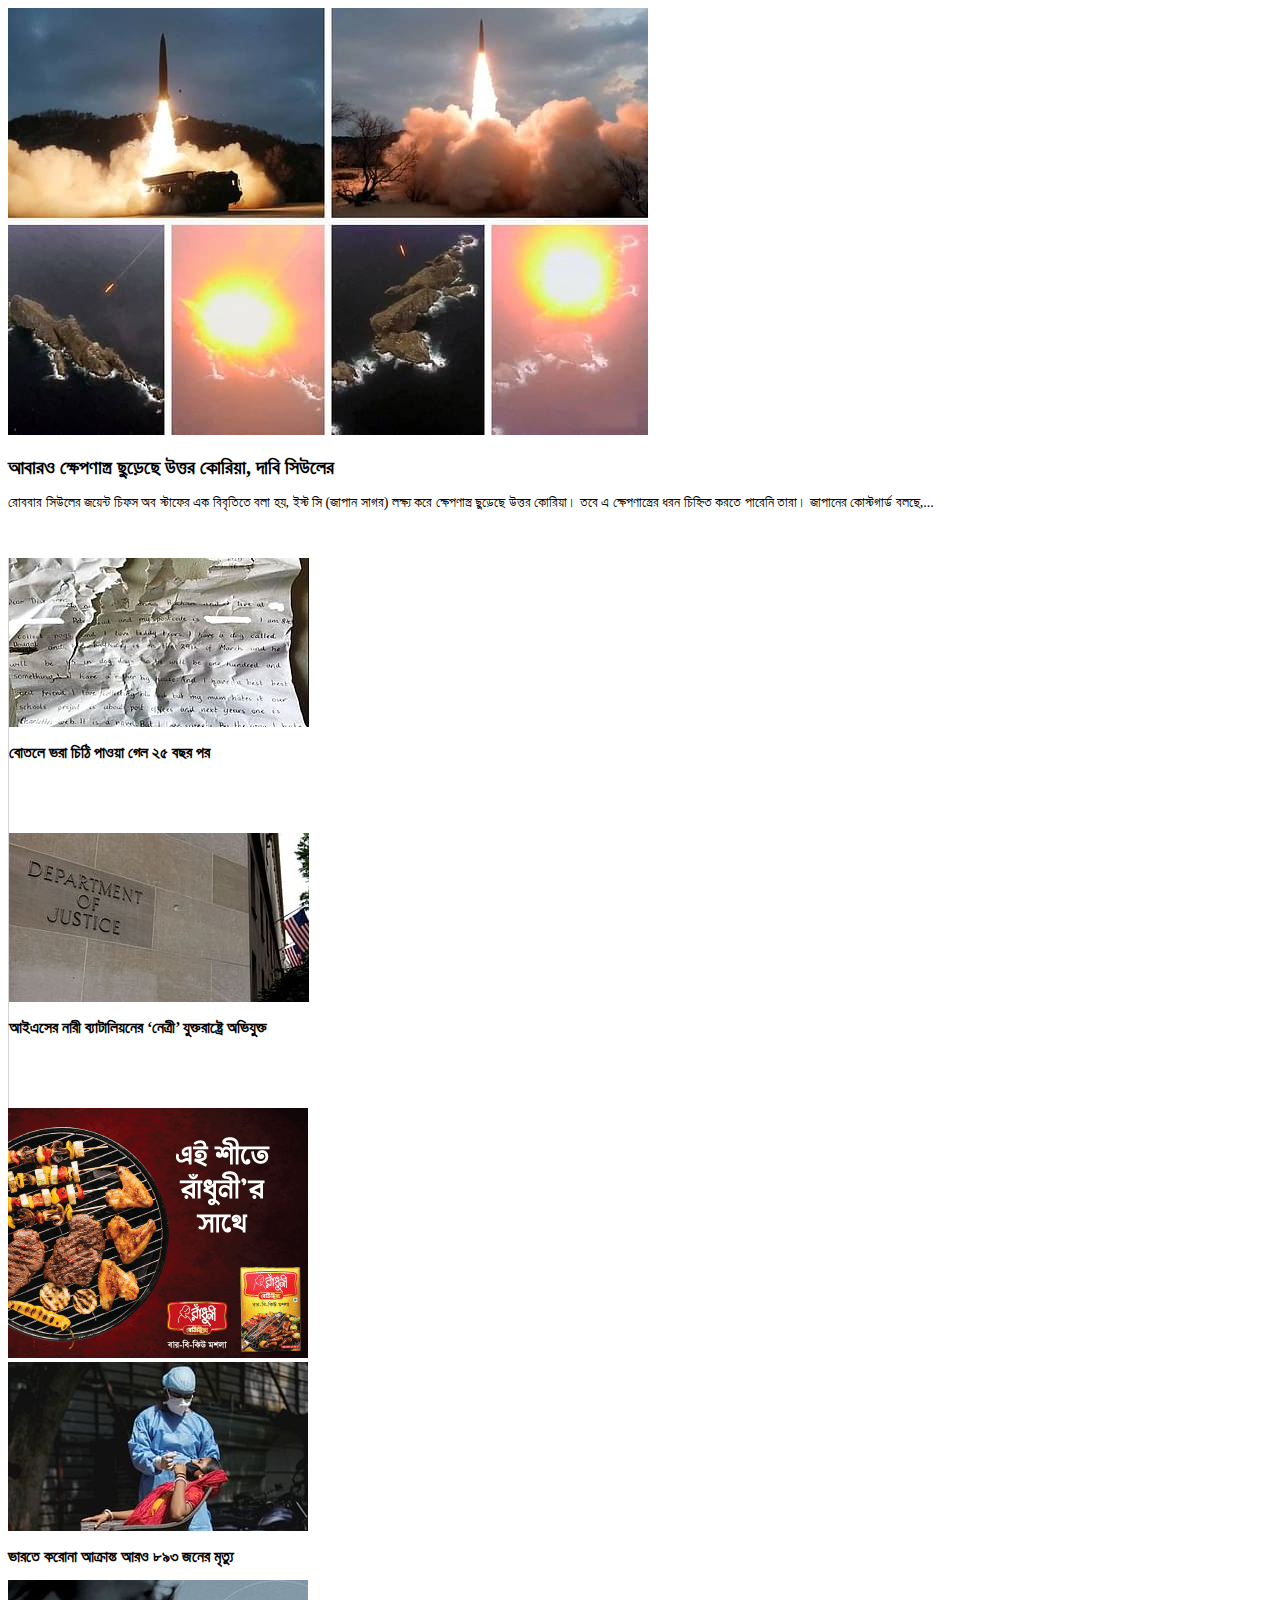
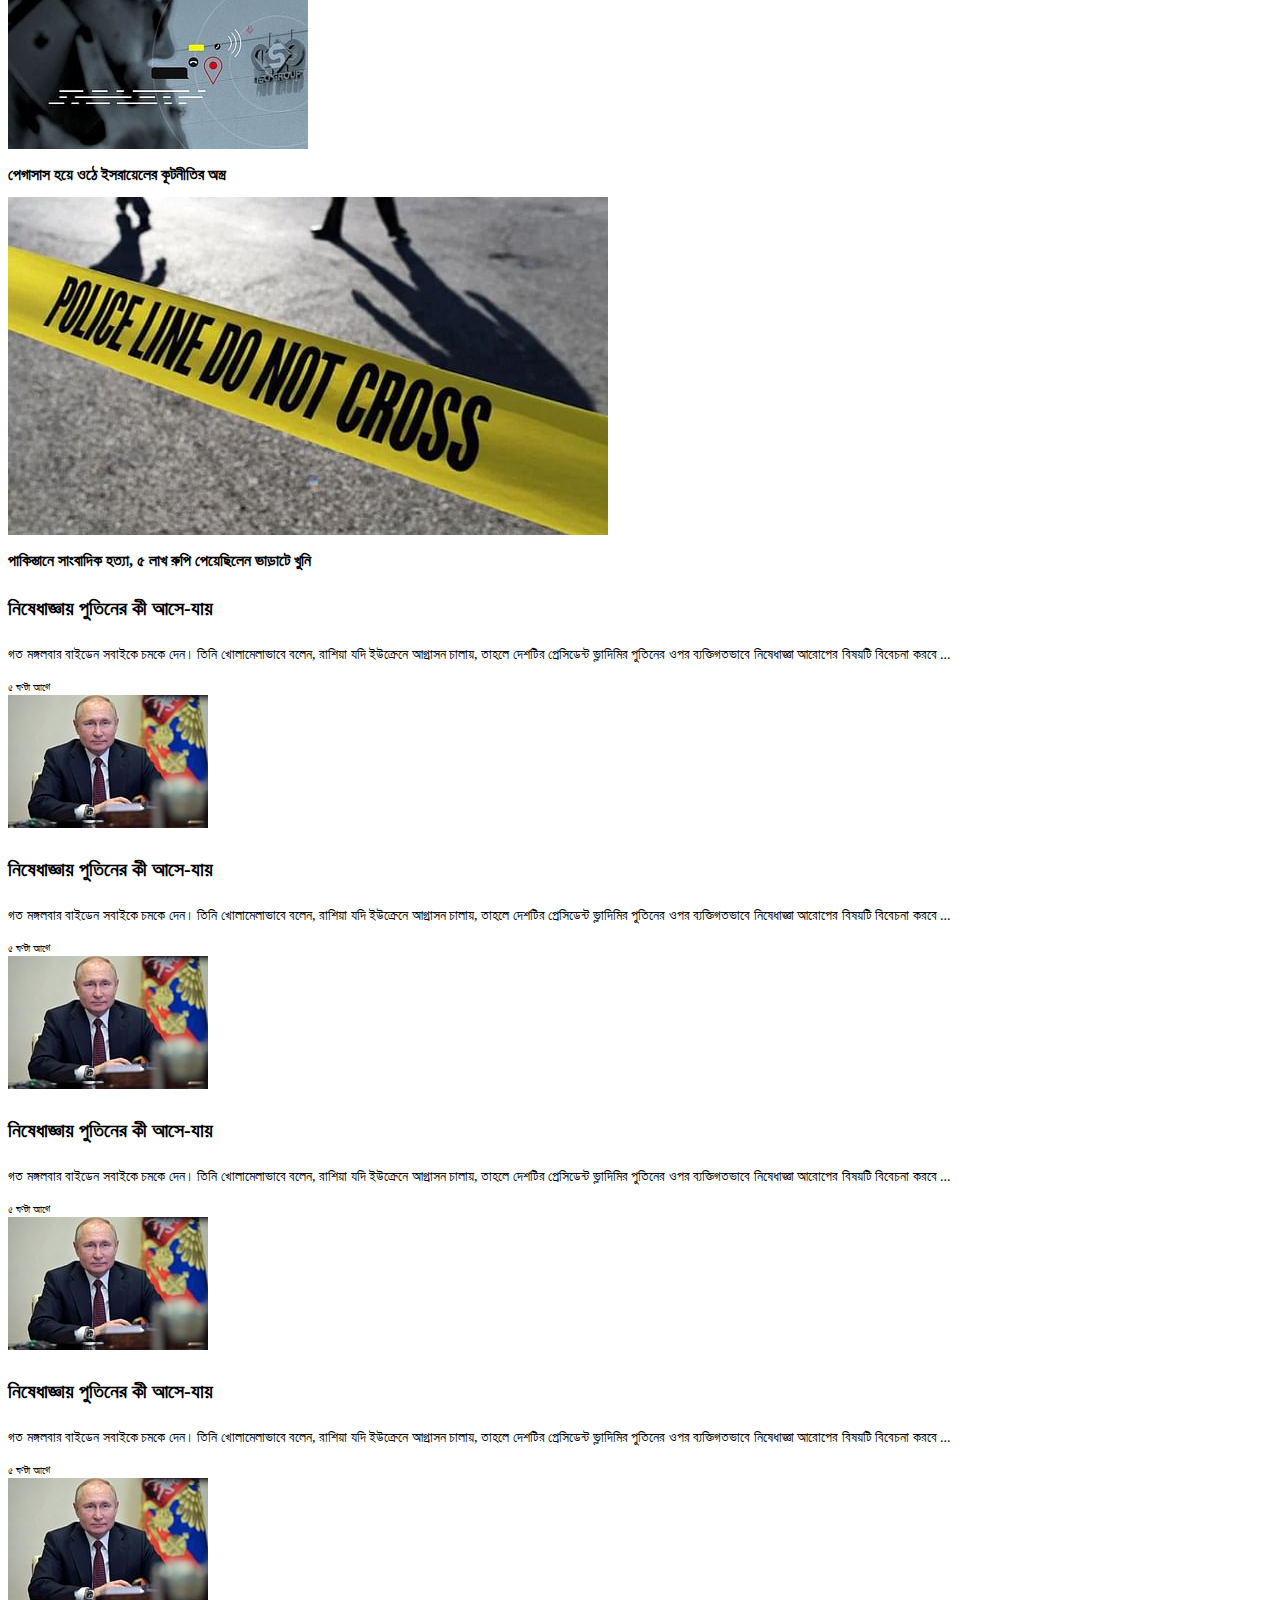
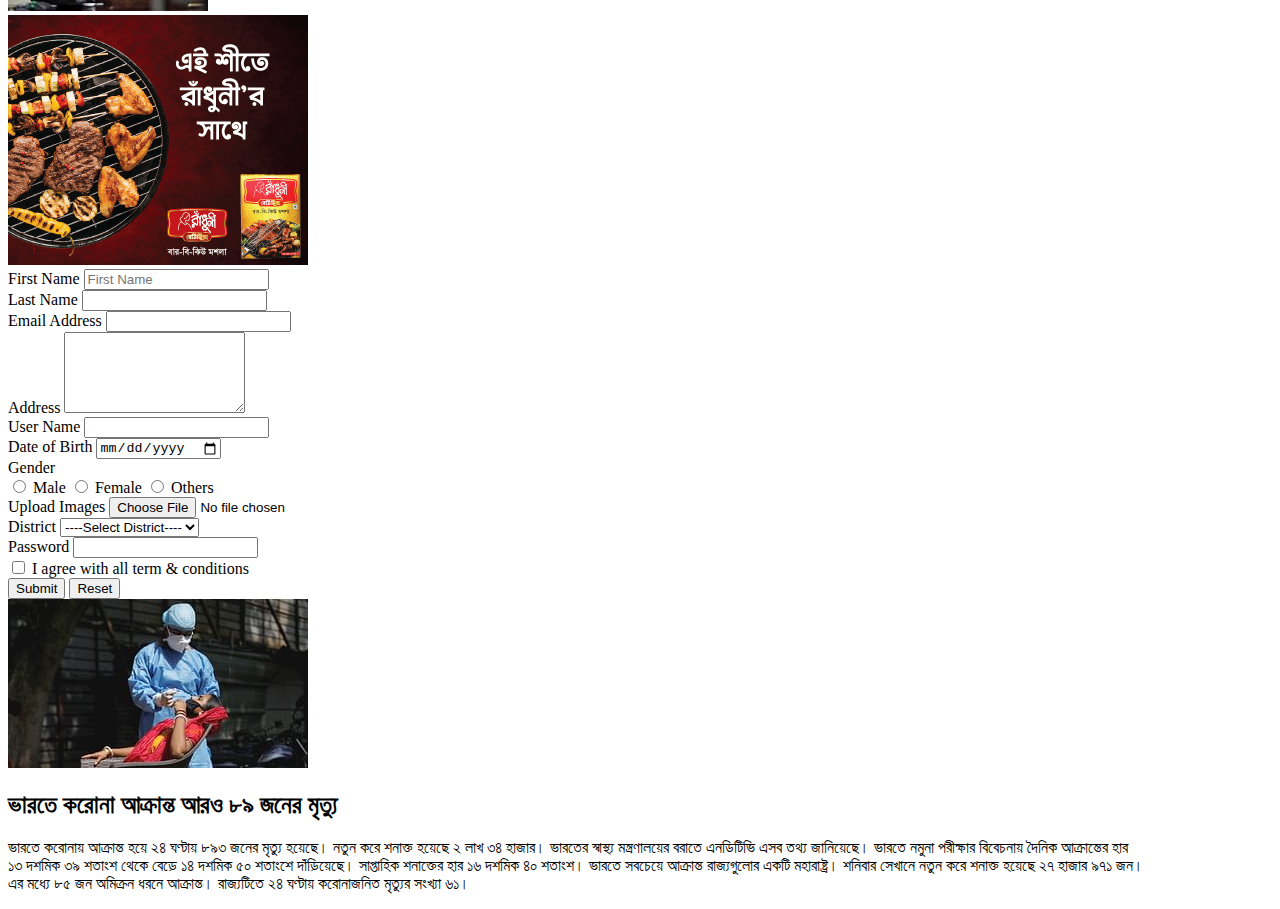
<file: index.html>
<!doctype html>
<html lang="en">

<head>
    <title>Title</title>
    <!-- Required meta tags -->
    <meta charset="utf-8">
    <meta name="viewport" content="width=device-width, initial-scale=1, shrink-to-fit=no">

    <!-- Bootstrap CSS -->
    <link href="https://cdn.jsdelivr.net/npm/bootstrap@5.1.3/dist/css/bootstrap.min.css" rel="stylesheet" integrity="sha384-1BmE4kWBq78iYhFldvKuhfTAU6auU8tT94WrHftjDbrCEXSU1oBoqyl2QvZ6jIW3" crossorigin="anonymous">

    <!-- custome css  -->
    <link rel="stylesheet" href="css/style.css">
</head>

<body>


    <div class="mx-auto" style="width: 90%;">
        <div class="row my-3">
            <div class="col-lg-6 col-md-6 col-sm-12 border-bottom">
                <a href="#">
                    <div class="card border-0 h-550">
                        <img src="media/img/img-1.jpg"
                            alt="উত্তর কোরিয়া চলতি মাসে ছয় দফায় ক্ষেপণাস্ত্রের পরীক্ষা চালিয়েছে"
                            class="card-img-top card-big-img-height">
                        <div class="card-body">
                            <h2 class="card-title font-weight-bold fs-20">আবারও ক্ষেপণাস্ত্র ছুড়েছে উত্তর কোরিয়া, দাবি
                                সিউলের</h2>
                            <p class="card-text fs-14">রোববার সিউলের জয়েন্ট চিফস অব স্টাফের এক বিবৃতিতে বলা হয়, ইস্ট সি
                                (জাপান সাগর) লক্ষ্য করে ক্ষেপণাস্ত্র ছুড়েছে উত্তর কোরিয়া। তবে এ ক্ষেপণাস্ত্রের ধরন
                                চিহ্নিত করতে পারেনি তারা। জাপানের কোস্টগার্ড বলছে,...</p>
                        </div>
                    </div>
                </a>
            </div>
            <div class="col-lg-3 col-md-6 col-sm-12 py-3 border-bottom">
                <div class="b-l-1">
                    <a href="#">
                        <div class="card border-0 h-275 m-2">
                            <img src="media/img/botole borachiti.jpg" alt="বোতলে ভরা চিঠি পাওয়া গেল ২৫ বছর পর"
                                class="card-img-top">
                            <div class="card-body">
                                <h2 class="font-weight-bold fs-16">বোতলে ভরা চিঠি পাওয়া গেল ২৫ বছর পর</h2>
                            </div>
                        </div>
                    </a>
                    <a href="#">
                        <div class="card border-0 h-275 m-2">
                            <img src="media/img/is.jpg" alt="আইএসের নারী ব্যাটালিয়নের ‘নেত্রী’ যুক্তরাষ্ট্রে অভিযুক্ত"
                                class="card-img-top">
                            <div class="card-body">
                                <h2 class="fs-16 font-weight-bold">আইএসের নারী ব্যাটালিয়নের ‘নেত্রী’ যুক্তরাষ্ট্রে
                                    অভিযুক্ত
                                </h2>
                            </div>
                        </div>
                    </a>
                </div>
            </div>
            <div class="col-lg-3 col-md-6 col-sm-12">
                <img src="media/img/barB-Qgif.gif" alt="">
            </div>
        </div>

        <section class="row border-bottom py-5">
            <div class="col-md-3">
                <a href="#">
                    <div class="card border-0">
                        <img src="media/img/covid-inda.jpg" class="card-img-top"
                            alt="ভারতে করোনা আক্রান্ত আরও ৮৯৩ জনের মৃত্যু">
                        <div class="card-body">
                            <h2 class="fs-16">ভারতে করোনা আক্রান্ত আরও ৮৯৩ জনের মৃত্যু</h2>
                        </div>
                    </div>
                </a>
            </div>
            <div class="col-md-3">
                <a href="#">
                    <div class="card border-0">
                        <img src="media/img/pegsus.jpg" class="card-img-top"
                            alt="পেগাসাস হয়ে ওঠে ইসরায়েলের কূটনীতির অস্ত্র">
                        <div class="card-body">
                            <h2 class="fs-16">পেগাসাস হয়ে ওঠে ইসরায়েলের কূটনীতির অস্ত্র</h2>
                        </div>
                    </div>
                </a>
            </div>
            <div class="col-md-3">
                <a href="#">
                    <div class="card border-0">
                        <img src="media/img/pakis.jfif" class="card-img-top"
                            alt="পাকিস্তানে সাংবাদিক হত্যা, ৫ লাখ রুপি পেয়েছিলেন ভাড়াটে খুনি">
                        <div class="card-body">
                            <h2 class="fs-16">পাকিস্তানে সাংবাদিক হত্যা, ৫ লাখ রুপি পেয়েছিলেন ভাড়াটে খুনি</h2>
                        </div>
                    </div>
                </a>
            </div>

        </section>

        <section class="border-bottom py-5">
            <div class="row">
                <div class="col-md-1"></div>
                <div class="col-md-8 py-5">
                    <div class="row border-bottom">
                        <div class="col-8 pb-5">
                            <div>
                                <a href="#">
                                    <h4 class="fs-20 font-weight-bold">নিষেধাজ্ঞায় পুতিনের কী আসে-যায়</h4>
                                </a>
                                <p class="fs-14 text-justify">গত মঙ্গলবার বাইডেন সবাইকে চমকে দেন। তিনি খোলামেলাভাবে
                                    বলেন, রাশিয়া যদি ইউক্রেনে আগ্রাসন চালায়, তাহলে দেশটির প্রেসিডেন্ট ভ্লাদিমির পুতিনের
                                    ওপর ব্যক্তিগতভাবে নিষেধাজ্ঞা আরোপের বিষয়টি বিবেচনা করবে ...</p>
                                <span class="text-muted fs-11">৫ ঘণ্টা আগে</span>
                            </div>
                        </div>
                        <div class="col-4">
                            <a href="#">
                                <img src="media/img/putin.jpg" alt="">
                            </a>
                        </div>
                    </div>
                    <div class="row py-5 border-bottom">
                        <div class="col-8">
                            <div>
                                <a href="#">
                                    <h4 class="fs-20 font-weight-bold">নিষেধাজ্ঞায় পুতিনের কী আসে-যায়</h4>
                                </a>
                                <p class="fs-14 text-justify">গত মঙ্গলবার বাইডেন সবাইকে চমকে দেন। তিনি খোলামেলাভাবে
                                    বলেন, রাশিয়া যদি ইউক্রেনে আগ্রাসন চালায়, তাহলে দেশটির প্রেসিডেন্ট ভ্লাদিমির পুতিনের
                                    ওপর ব্যক্তিগতভাবে নিষেধাজ্ঞা আরোপের বিষয়টি বিবেচনা করবে ...</p>
                                <span class="text-muted fs-11">৫ ঘণ্টা আগে</span>
                            </div>
                        </div>
                        <div class="col-4">
                            <a href="#">
                                <img src="media/img/putin.jpg" alt="">
                            </a>
                        </div>
                    </div>
                    <div class="row py-5 border-bottom">
                        <div class="col-8">
                            <div>
                                <a href="#">
                                    <h4 class="fs-20 font-weight-bold">নিষেধাজ্ঞায় পুতিনের কী আসে-যায়</h4>
                                </a>
                                <p class="fs-14 text-justify">গত মঙ্গলবার বাইডেন সবাইকে চমকে দেন। তিনি খোলামেলাভাবে
                                    বলেন, রাশিয়া যদি ইউক্রেনে আগ্রাসন চালায়, তাহলে দেশটির প্রেসিডেন্ট ভ্লাদিমির পুতিনের
                                    ওপর ব্যক্তিগতভাবে নিষেধাজ্ঞা আরোপের বিষয়টি বিবেচনা করবে ...</p>
                                <span class="text-muted fs-11">৫ ঘণ্টা আগে</span>
                            </div>
                        </div>
                        <div class="col-4">
                            <a href="#">
                                <img src="media/img/putin.jpg" alt="">
                            </a>
                        </div>
                    </div>
                    <div class="row py-5 border-bottom">
                        <div class="col-8">
                            <div>
                                <a href="#">
                                    <h4 class="fs-20 font-weight-bold">নিষেধাজ্ঞায় পুতিনের কী আসে-যায়</h4>
                                </a>
                                <p class="fs-14 text-justify">গত মঙ্গলবার বাইডেন সবাইকে চমকে দেন। তিনি খোলামেলাভাবে
                                    বলেন, রাশিয়া যদি ইউক্রেনে আগ্রাসন চালায়, তাহলে দেশটির প্রেসিডেন্ট ভ্লাদিমির পুতিনের
                                    ওপর ব্যক্তিগতভাবে নিষেধাজ্ঞা আরোপের বিষয়টি বিবেচনা করবে ...</p>
                                <span class="text-muted fs-11">৫ ঘণ্টা আগে</span>
                            </div>
                        </div>
                        <div class="col-4">
                            <a href="#">
                                <img src="media/img/putin.jpg" alt="">
                            </a>
                        </div>
                    </div>
                </div>

                <div class="col-md-2">
                    <a href="#">
                        <img src="media/img/barB-Qgif.gif" alt="">
                    </a>
                </div>
            </div>
        </section>
        <section class="border-bottom py-5">
            <div class="row">

                <!-- bootstrap form start -->
                <div class="col-md-6">
                    <form action="">
                        <div class="form-group py-2">
                            <label for="firstName" class="form-label">First Name</label>
                            <input type="text" placeholder="First Name" id="firstName" class="form-control">
                        </div>
                        <div class="form-group py-2">
                            <label for="lastName" class="form-label">Last Name</label>
                            <input type="text" id="lastName" class="form-control">
                        </div>
                        <div class="form-group py-2">
                            <label for="email" class="form-label">Email Address</label>
                            <input type="email" id="email" class="form-control">
                        </div>
                        <div class="form-group py-2">
                            <label for="address" class="form-label">Address</label>
                            <textarea name="" id="address" class="form-control" cols="20" rows="5"></textarea>
                        </div>
                        <div class="form-group py-2">
                            <label for="userName" class="form-label">User Name</label>
                            <input type="text" id="userName" class="form-control">
                        </div>
                        <div class="form-group py-2">
                            <label for="dateOfBirth" class="form-label">Date of Birth</label>
                            <input type="date" id="dateOfBirth" class="form-control">
                        </div>
                        <div class="form-group py-2">
                            <label for="gender" class="form-label">Gender</label>
                            <div class="">
                                <input type="radio" name="gender" value="male" id="Male">
                                <label for="Male">Male</label>
                                <input type="radio" name="gender" value="female" id="female">
                                <label for="female">Female</label>
                                <input type="radio" name="gender" value="others" id="others">
                                <label for="others">Others</label>
                            </div>
                        </div>
                        <div class="form-group py-2">
                            <label for="file" class="form-label">Upload Images</label>
                            <input type="file" name="" id="file" accept="image/*" class="form-control-file">
                        </div>
                        <div class="form-group py-2">
                            <label for="district">District</label>
                            <select name="" id="" class="form-control">
                                <option disabled selected>----Select District----</option>
                                <optGroup label="Dhaka Div">
                                    <option value="Dhaka">Dhaka</option>
                                    <option value="Gazipur">Gazipur</option>
                                    <option value="Savar">Savar</option>
                                    <option value="Narayongonj">Narayongonj</option>
                                </optGroup>

                                <optgroup label="Chittagong Div">
                                    <option value="Feni">Feni</option>
                                    <option value="Cumilla">Cumilla</option>
                                    <option value="Noakhali">Noakhali</option>
                                    <option value="Chandpur">Chandpur</option>
                                </optgroup>
                            </select>
                        </div>
                        <div class="form-group py-2">
                            <label for="password" class="form-label">Password</label>
                            <input type="password" id="password" class="form-control">
                        </div>
                        <div class="form-group py-2">
                            <label for="termsCondition">
                                <input type="checkbox" name="" id="termsCondition" required> I agree with all <a href="#">term</a> & <a href="#">conditions</a>
                            </label>
                        </div>
                        <button type="submit" class="btn btn-outline-primary" value="submit">Submit</button>
                        <button type="reset" class="btn btn-outline-danger" value="reset">Reset</button>
                    </form>
                </div>
                <!-- bootstrap form end  -->

                <div class="col-md-6">
                    <div class="card">
                        <div class="overly-parent">
                            <img src="media/img/covid-inda.jpg" alt="" class="card-img-top w-100">
                            <div class="overly"></div>
                        </div>
                        <div class="card-body">
                            <h2 class="card-title">ভারতে করোনা আক্রান্ত আরও ৮৯ জনের মৃত্যু</h2>
                            <p class="card-text text-justify">ভারতে করোনায় আক্রান্ত হয়ে ২৪ ঘণ্টায় ৮৯৩ জনের মৃত্যু হয়েছে।
                                নতুন করে শনাক্ত হয়েছে ২ লাখ ৩৪ হাজার। ভারতের স্বাস্থ্য মন্ত্রণালয়ের বরাতে এনডিটিভি এসব
                                তথ্য জানিয়েছে।

                                ভারতে নমুনা পরীক্ষার বিবেচনায় দৈনিক আক্রান্তের হার ১৩ দশমিক ৩৯ শতাংশ থেকে বেড়ে ১৪ দশমিক
                                ৫০ শতাংশে দাঁড়িয়েছে। সাপ্তাহিক শনাক্তের হার ১৬ দশমিক ৪০ শতাংশ।

                                ভারতে সবচেয়ে আক্রান্ত রাজ্যগুলোর একটি মহারাষ্ট্র। শনিবার সেখানে নতুন করে শনাক্ত হয়েছে ২৭
                                হাজার ৯৭১ জন। এর মধ্যে ৮৫ জন অমিক্রন ধরনে আক্রান্ত। রাজ্যটিতে ২৪ ঘণ্টায় করোনাজনিত
                                মৃত্যুর সংখ্যা ৬১।</p>
                        </div>
                    </div>

                </div>
            </div>
        </section>
    </div>

    <!-- Optional JavaScript -->
    <!-- jQuery first, then Popper.js, then Bootstrap JS -->
    <script src="https://code.jquery.com/jquery-3.3.1.slim.min.js"
        integrity="sha384-q8i/X+965DzO0rT7abK41JStQIAqVgRVzpbzo5smXKp4YfRvH+8abtTE1Pi6jizo"
        crossorigin="anonymous"></script>
    <script src="https://cdnjs.cloudflare.com/ajax/libs/popper.js/1.14.7/umd/popper.min.js"
        integrity="sha384-UO2eT0CpHqdSJQ6hJty5KVphtPhzWj9WO1clHTMGa3JDZwrnQq4sF86dIHNDz0W1"
        crossorigin="anonymous"></script>
        <script src="https://cdn.jsdelivr.net/npm/bootstrap@5.1.3/dist/js/bootstrap.bundle.min.js" integrity="sha384-ka7Sk0Gln4gmtz2MlQnikT1wXgYsOg+OMhuP+IlRH9sENBO0LRn5q+8nbTov4+1p" crossorigin="anonymous"></script>
</body>

</html>
</file>
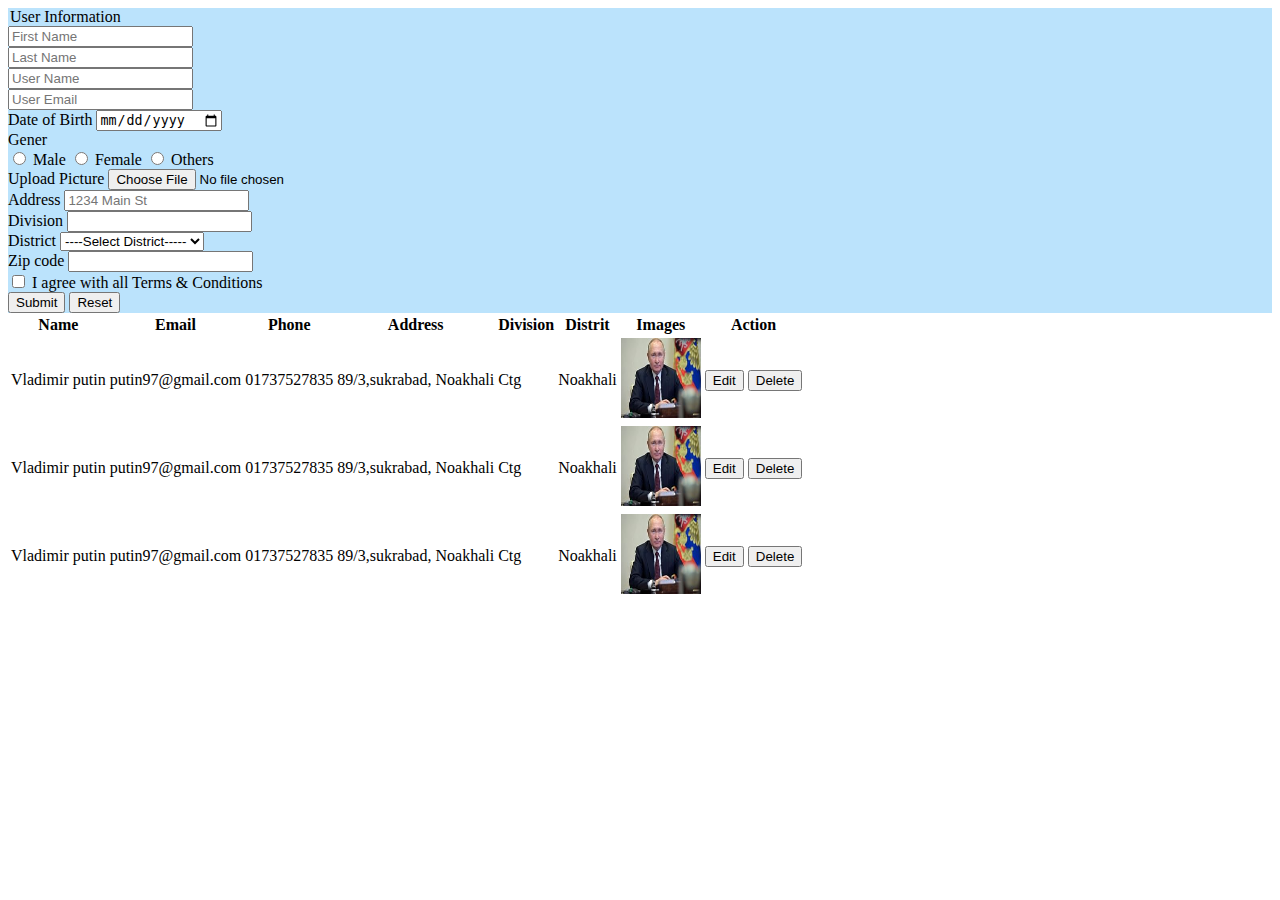
<file: Form.html>
<!doctype html>
<html lang="en">

<head>
    <title>User Input Form</title>
    <!-- Required meta tags -->
    <meta charset="utf-8">
    <meta name="viewport" content="width=device-width, initial-scale=1, shrink-to-fit=no">

    <!-- Bootstrap CSS -->
    <link rel="stylesheet" href="https://cdn.jsdelivr.net/npm/bootstrap@4.6.1/dist/css/bootstrap.min.css"
        integrity="sha384-zCbKRCUGaJDkqS1kPbPd7TveP5iyJE0EjAuZQTgFLD2ylzuqKfdKlfG/eSrtxUkn" crossorigin="anonymous">
</head>

<body>
    <div class="container w-50 mx-auto" style="background-color: rgba(135, 206, 250, 0.563);">
        <div class="my-3">
            <form action="">
                <legend>User Information</legend>
                <div class="form-row my-4">
                    <div class="col-md-6">
                        <input type="text" name="fName" id="fName" placeholder="First Name" class="form-control">
                    </div>
                    <div class="col-md-6">
                        <input type="text" name="fName" id="lName" placeholder="Last Name" class="form-control">
                    </div>

                </div>
                <div class="form-row my-4">
                    <div class="col-lg-6">
                        <input type="text" name="userName" id="userName" placeholder="User Name" class="form-control">
                    </div>
                    <div class="col-lg-6">
                        <input type="email" name="userEmail" id="userEmail" placeholder="User Email"
                            class="form-control">
                    </div>
                </div>
                <div class="form-row my-4">
                    <div class="form-group col-lg-6">
                        <label for="Dob">Date of Birth</label>
                        <input type="date" id="Dob" class="form-control">
                    </div>
                    <div class="form-group col-lg-6">
                        <label for="inputAddress">Gener</label>
                        <div>
                            <label for="male"><input type="radio" name="male" id="male" value="male"> Male</label>
                            <label for="Female"><input type="radio" name="male" id="Female" value="Female">
                                Female</label>
                            <label for="others"><input type="radio" name="male" id="others" value="others">
                                Others</label>
                        </div>
                    </div>
                </div>
                <div class="form-group my-4">
                    <label for="img">Upload Picture</label>
                    <input type="file" name="img" id="img" accept="image/*" class="form-control-file">
                </div>
                <div class="form-group my-4">
                    <label for="inputAddress">Address</label>
                    <input type="text" class="form-control" id="inputAddress" placeholder="1234 Main St">
                </div>
                <div class="form-row my-4">
                    <div class="form-group col-lg-6">
                        <label for="division">Division</label>
                        <input type="text" class="form-control" id="division">
                    </div>
                    <div class="form-group col-lg-4">
                        <label for="District">District</label>
                        <select name="" id="District" class="form-control">
                            <option disabled selected>----Select District-----</option>
                            <option value="Feni">Feni</option>
                            <option value="Cumilla">Cumilla</option>
                            <option value="Noakhali">Noakhali</option>
                            <option value="Chandpur">Chandpur</option>
                            <option value="Dhaka">Dhaka</option>
                            <option value="Gazipur">Gazipur</option>
                            <option value="Savar">Savar</option>
                            <option value="Narayongonj">Narayongonj</option>
                        </select>
                    </div>
                    <div class="form-group col-lg-2">
                        <label for="zipCode">Zip code</label>
                        <input type="number" name="zipCode" id="zipCode" class="form-control">
                    </div>
                </div>
                <div class="form-group">
                    <input type="checkbox" name="term&Cond" id="term&Cond">
                    <label for="term&Cond"> I agree with all Terms & Conditions</label>
                </div>
                <button type="submit" class="btn btn-outline-success my-4">Submit</button>
                <button type="reset" class="btn btn-outline-danger my-4">Reset</button>
            </form>
        </div>
    </div>


    <section class="py-5">
        <div class="container-fluid">
            <div class="row">
                <div class="col-lg-12">
                    <div class="card card-body">
                        <table class="table table-bordered table-hover" >
                            <thead class="thead-dark">
                                <tr>
                                    <th>Name</th>
                                    <th>Email</th>
                                    <th>Phone</th>
                                    <th>Address</th>
                                    <th>Division</th>
                                    <th>Distrit</th>
                                    <th>Images</th>
                                    <th>Action</th>
                                </tr>
                            </thead>
                            <tbody class="">
                                <tr>
                                    <td>Vladimir putin</td>
                                    <td>putin97@gmail.com</td>
                                    <td>01737527835</td>
                                    <td>89/3,sukrabad, Noakhali</td>
                                    <td>Ctg</td>
                                    <td>Noakhali</td>
                                    <td>
                                        <img src="media/img/putin.jpg" alt="putin kaku" class="d-block" style="height: 80px; width: 80px;">
                                    </td>
                                    <td>
                                        <button class="btn btn-sm btn-outline-success">Edit</button>
                                        <button class="btn btn-sm btn-outline-danger">Delete</button>
                                    </td>
                                </tr>
                            </tbody>
                            <tbody>
                                <tr>
                                    <td>Vladimir putin</td>
                                    <td>putin97@gmail.com</td>
                                    <td>01737527835</td>
                                    <td>89/3,sukrabad, Noakhali</td>
                                    <td>Ctg</td>
                                    <td>Noakhali</td>
                                    <td>
                                        <img src="media/img/putin.jpg" alt="" style="height: 80px; width: 80px;">
                                    </td>
                                    <td>
                                        <button class="btn btn-sm btn-outline-success">Edit</button>
                                        <button class="btn btn-sm btn-outline-danger">Delete</button>
                                    </td>
                                </tr>
                            </tbody>
                            <tbody>
                                <tr>
                                    <td>Vladimir putin</td>
                                    <td>putin97@gmail.com</td>
                                    <td>01737527835</td>
                                    <td>89/3,sukrabad, Noakhali</td>
                                    <td>Ctg</td>
                                    <td>Noakhali</td>
                                    <td>
                                        <img src="media/img/putin.jpg" alt="" style="height: 80px; width: 80px;">
                                    </td>
                                    <td>
                                        <button class="btn btn-sm btn-outline-success">Edit</button>
                                        <button class="btn btn-sm btn-outline-danger">Delete</button>
                                    </td>
                                </tr>
                            </tbody>
                        </table>
                    </div>
                </div>
            </div>
        </div>
    </section>

    <!-- Optional JavaScript -->
    <!-- jQuery first, then Popper.js, then Bootstrap JS -->
    <script src="https://code.jquery.com/jquery-3.3.1.slim.min.js"
        integrity="sha384-q8i/X+965DzO0rT7abK41JStQIAqVgRVzpbzo5smXKp4YfRvH+8abtTE1Pi6jizo"
        crossorigin="anonymous"></script>
    <script src="https://cdnjs.cloudflare.com/ajax/libs/popper.js/1.14.7/umd/popper.min.js"
        integrity="sha384-UO2eT0CpHqdSJQ6hJty5KVphtPhzWj9WO1clHTMGa3JDZwrnQq4sF86dIHNDz0W1"
        crossorigin="anonymous"></script>
    <script src="https://stackpath.bootstrapcdn.com/bootstrap/4.3.1/js/bootstrap.min.js"
        integrity="sha384-JjSmVgyd0p3pXB1rRibZUAYoIIy6OrQ6VrjIEaFf/nJGzIxFDsf4x0xIM+B07jRM"
        crossorigin="anonymous"></script>
</body>

</html>
</file>
<file: css/style.css>
.fs-16{
    font-size: 16px;
}
.fs-20{
    font-size: 20px;
}
.fs-14{
    font-size: 14px;
}
.fs-11{
    font-size: 11px;
}
.b-b-1{
    border-bottom: 1px solid lightgray !important;
}
.b-l-1{
    border-left: 1px solid lightgray !important;
}
.h-550{
    height: 550px;
}
.h-275{
    height: 275px;
}
a{
    color: black;
    text-decoration: none;
}
a:hover{
    color: black;
    text-decoration: none;
}
.overly-parent{
    position: relative;
    overflow: hidden;
}
.overly-parent:hover .overly{
    opacity: 1;
    bottom: 0;
}
.overly{
    background-color: rgba(57, 119, 175, .8);
    height: 333px;
    width: 100%;
    position: absolute;
    bottom: 100%;
    transition: .50s;
    opacity: 0;
}
</file>
